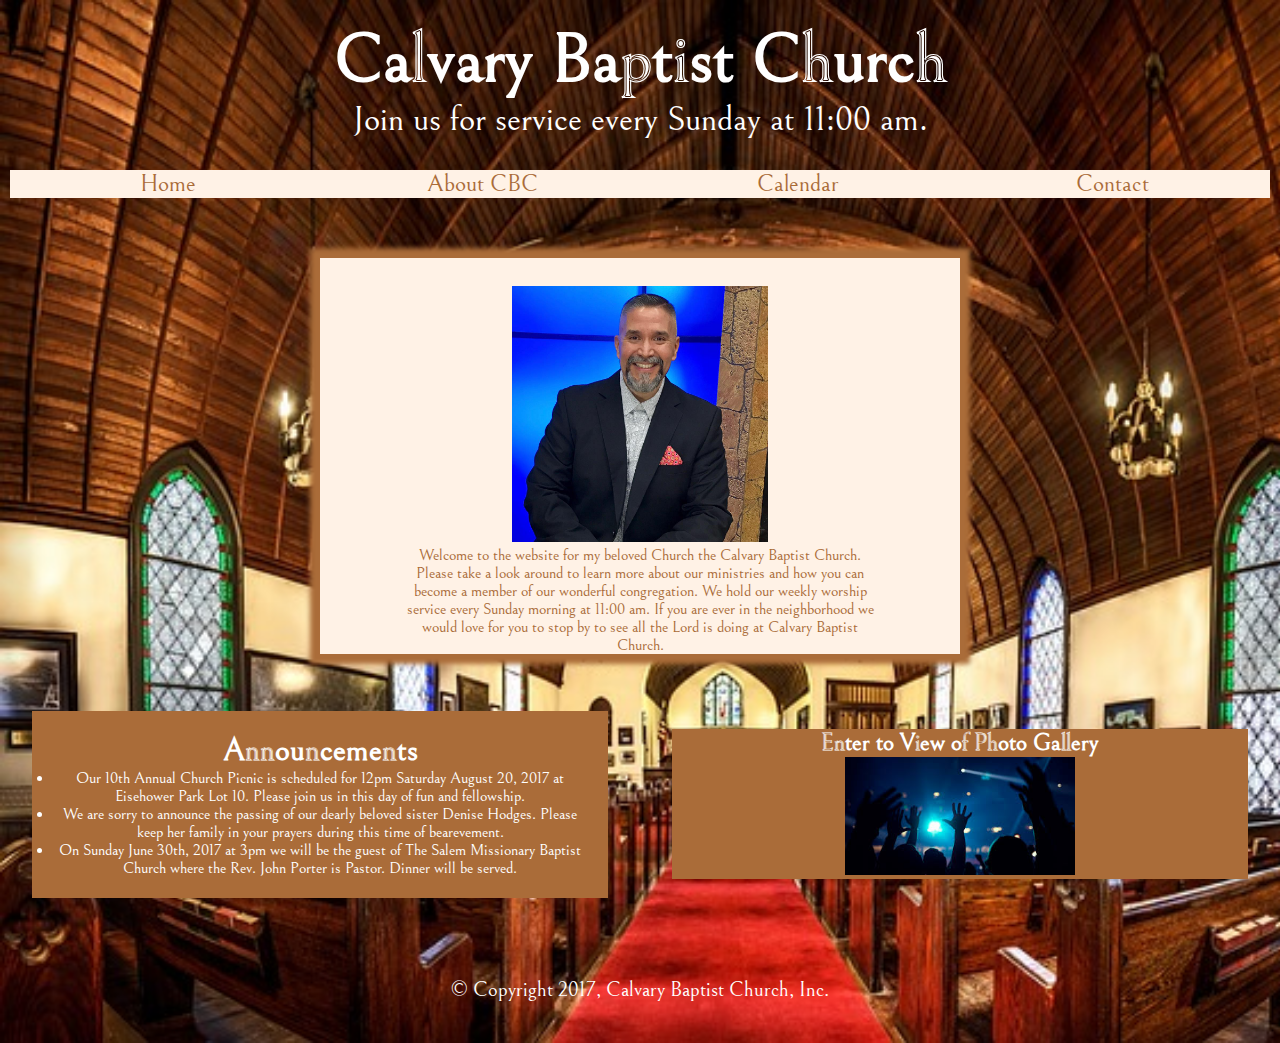
<file: index.html>
<!doctype html>
    <html id="homepage">
        <head>
            <meta charset="utf-8">
            <title>Welcome to Calvary Baptist Church!</title>
            <link href="css/style.css" rel="stylesheet" type="text/css">
        </head>
        <body>
         <div class="welcome">
            <h1>Calvary Baptist Church</h1>
            <p>Join us for service every Sunday at 11:00 am. </p>     
                 
            </div>    
            
        <!--this is where the nav begins-->    
        
        <nav>
                <ul>
                    <li><a href="index.html">Home</a></li>
                    <li><a href="aboutcbc.html">About CBC</a></li>
                    <li><a href="calendar.html">Calendar</a></li>
                    <li><a href="contact.html">Contact</a></li>
                </ul>
        </nav>
            
     <!--this is where the nav ends-->       
            
             <div class="first-section">
                 <div class="message">
                <h2>A Message From Our Pastor</h2>
             <img src="images/pastorphoto.jpg">
                     <div class="paragraph">
                 <p>Welcome to the website for my beloved Church the Calvary Baptist Church. Please take a look around to learn more about our ministries and how you can become a member of our wonderful congregation. We hold our weekly worship service every Sunday morning at 11:00 am. If you are ever in the neighborhood we would love for you to stop by to see all the Lord is doing at Calvary Baptist Church.</p>
                         </div>
                     </div>
                 
            <!--this is the announcements section-->
                 
            <div class="second-section">
                <div class="col-1">
                <h1>Announcements</h1>
                    <ul>
                    <li>Our 10th Annual Church Picnic is scheduled for 12pm Saturday August 20, 2017 at Eisehower Park Lot 10. Please join us in this day of fun and fellowship.</li>
                    <li>We are sorry to announce the passing of our dearly beloved sister Denise Hodges. Please keep her family in your prayers during this time of bearevement. </li>
                    <li>On Sunday June 30th, 2017 at 3pm  we will be the guest of The Salem Missionary Baptist Church where the Rev. John Porter is Pastor. Dinner will be served. </li>
                        </ul>
                
                    
                </div>
             
            <!--this is the photo gallery section-->
                
                <div class="col-2">
                    <h2>Enter to View of Photo Gallery</h2>
                    <img src="images/handsraised.jpeg">
                </div>
            
            
            </div>
        
    <!--this is the footer-->
                 
        <footer>
            <small>&copy; Copyright 2017, Calvary Baptist Church, Inc.</small>
        </footer>
            
        </body>
    </html>
</file>
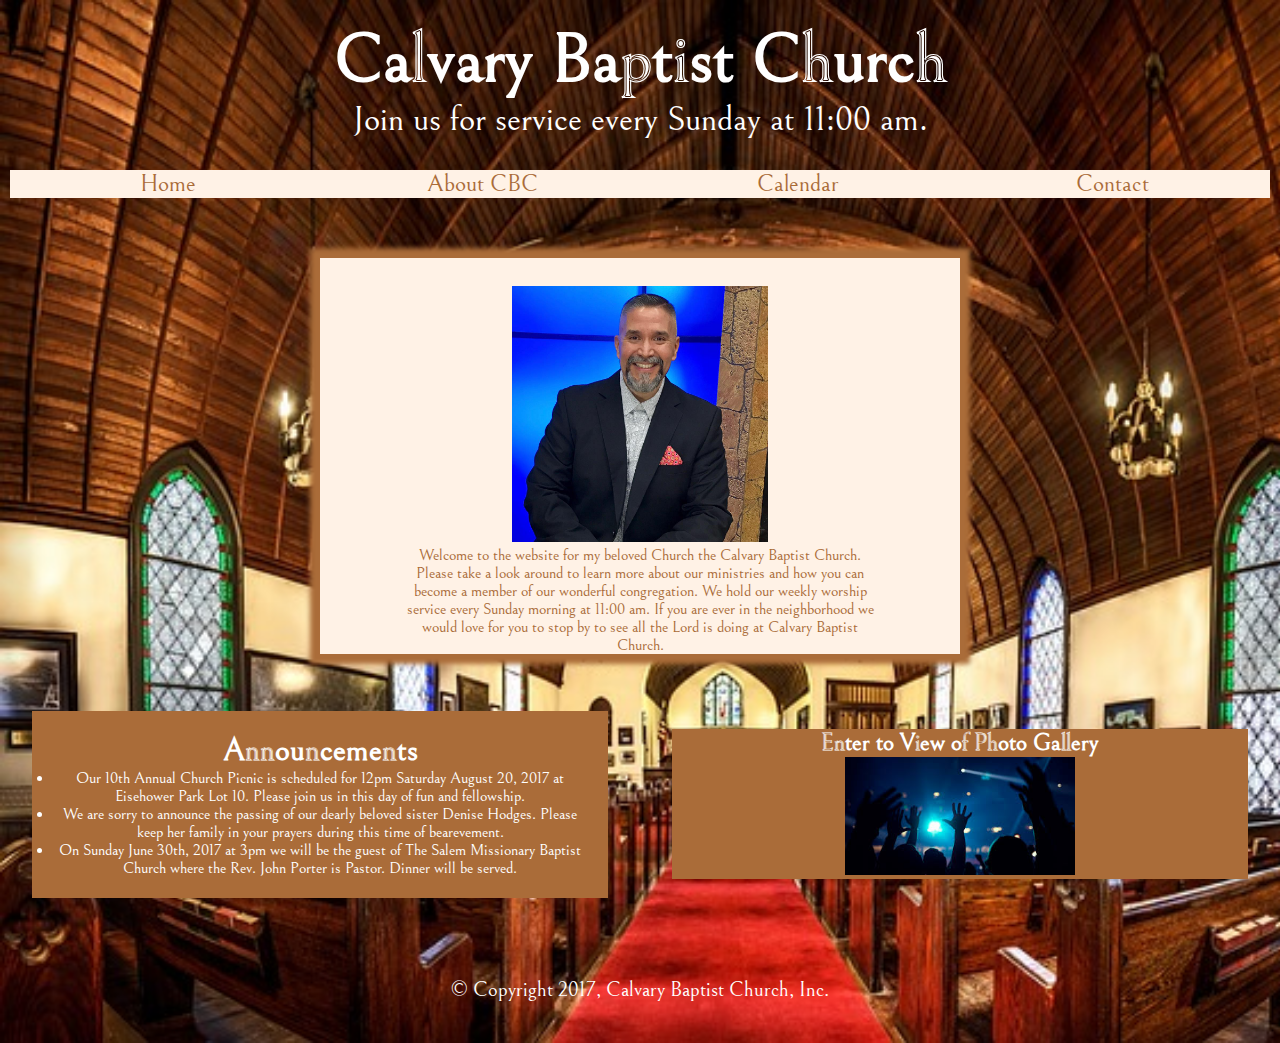
<file: church website/index.html>
<!doctype html>
    <html id="homepage">
        <head>
            <meta charset="utf-8">
            <title>Welcome to Calvary Baptist Church!</title>
            <link href="css/style.css" rel="stylesheet" type="text/css">
        </head>
        <body>
         <div class="welcome">
            <h1>Calvary Baptist Church</h1>
            <p>Join us for service every Sunday at 11:00 am. </p>     
                 
            </div>    
            
        <!--this is where the nav begins-->    
        
        <nav>
                <ul>
                    <li><a href="index.html">Home</a></li>
                    <li><a href="aboutcbc.html">About CBC</a></li>
                    <li><a href="calendar.html">Calendar</a></li>
                    <li><a href="contact.html">Contact</a></li>
                </ul>
             </nav>
            
     <!--this is where the nav ends-->       
            
             <div class="first-section">
                 <div class="message">
                <h2>A Message From Our Pastor</h2>
             <img src="images/pastorphoto.jpg">
                     <div class="paragraph">
                 <p>Welcome to the website for my beloved Church the Calvary Baptist Church. Please take a look around to learn more about our ministries and how you can become a member of our wonderful congregation. We hold our weekly worship service every Sunday morning at 11:00 am. If you are ever in the neighborhood we would love for you to stop by to see all the Lord is doing at Calvary Baptist Church.</p>
                         </div>
                     </div>
                 
            <!--this is the announcements section-->
                 
            <div class="second-section">
                <div class="col-1">
                <h1>Announcements</h1>
                    <ul>
                    <li>Our 10th Annual Church Picnic is scheduled for 12pm Saturday August 20, 2017 at Eisehower Park Lot 10. Please join us in this day of fun and fellowship.</li>
                    <li>We are sorry to announce the passing of our dearly beloved sister Denise Hodges. Please keep her family in your prayers during this time of bearevement. </li>
                    <li>On Sunday June 30th, 2017 at 3pm  we will be the guest of The Salem Missionary Baptist Church where the Rev. John Porter is Pastor. Dinner will be served. </li>
                        </ul>
                
                    
                </div>
             
            <!--this is the photo gallery section-->
                
                <div class="col-2">
                    <h2>Enter to View of Photo Gallery</h2>
                    <img src="images/handsraised.jpeg">
                </div>
            
            
            </div>
        
    <!--this is the footer-->
                 
        <footer>
            <small>&copy; Copyright 2017, Calvary Baptist Church, Inc.</small>
        </footer>
            
        </body>
    </html>
</file>
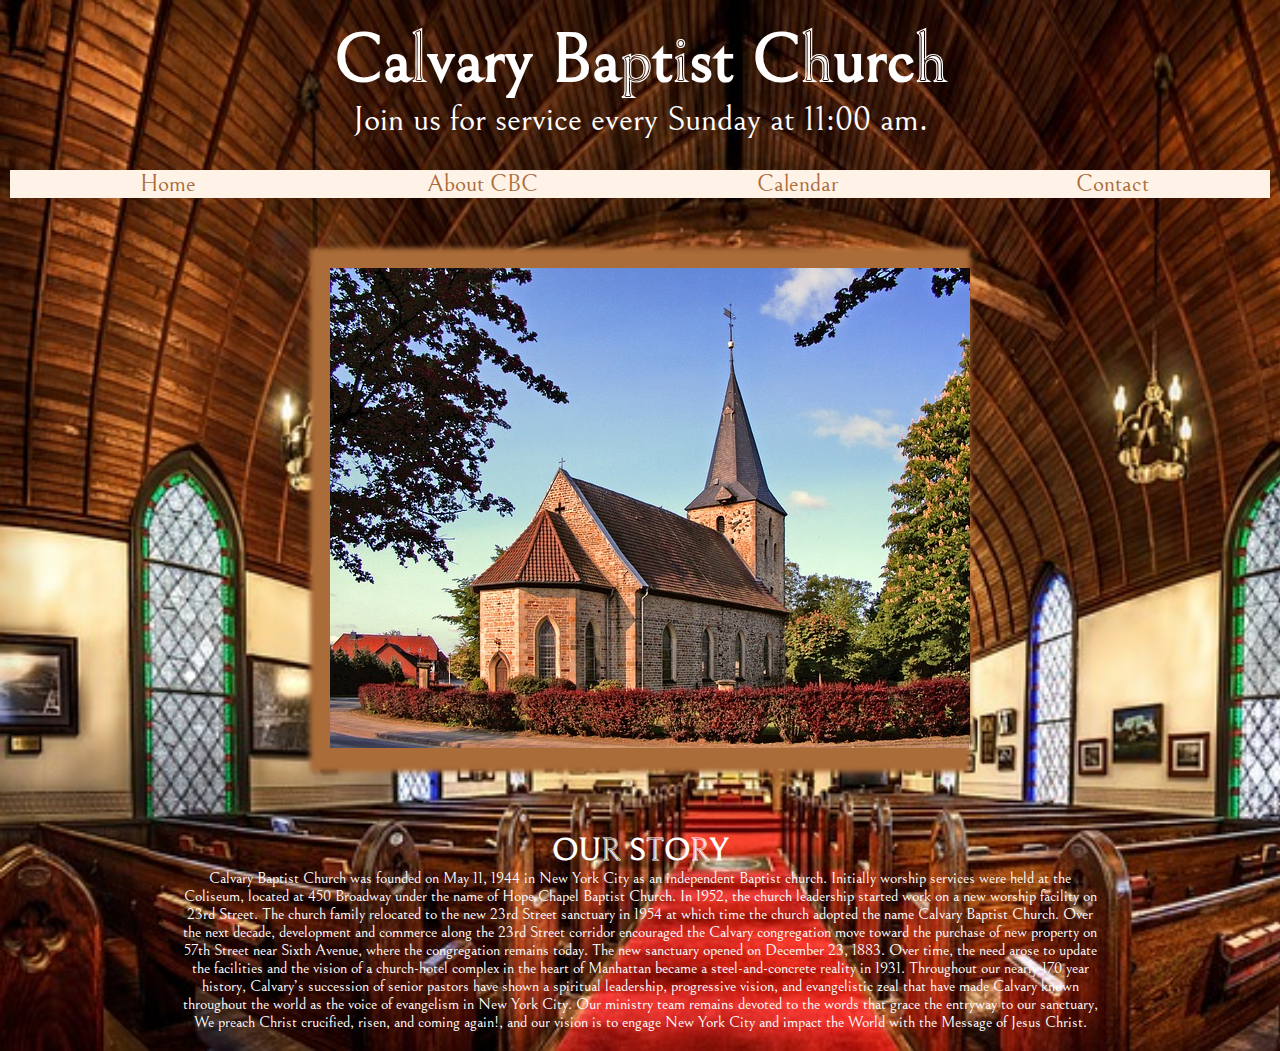
<file: aboutcbc.html>
<!doctype html>
    <html>
        <head>
            <meta charset="utf-8">
            <title>Welcome to Calvary Baptist Church!</title>
            <link href="css/style.css" rel="stylesheet" type="text/css">
        </head>
        <body>
            <div class="welcome">
            <h1>Calvary Baptist Church</h1>
            <p>Join us for service every Sunday at 11:00 am. </p>     
                 
            </div>  
            
        <nav>
                <ul>
                    <li><a href="index.html">Home</a></li>
                    <li><a href="aboutcbc.html">About CBC</a></li>
                    <li><a href="calendar.html">Calendar</a></li>
                    <li><a href="contact.html">Contact</a></li>
                </ul>
             </nav>
            
            <div class="img">
                <img src="images/churchfromoutside.jpg">
            </div>
            
            <div class="ourstory">
            <h1>OUR STORY</h1>
            
            
            <p>Calvary Baptist Church was founded on May 11, 1944 in New York City as an independent Baptist church. Initially worship services were held at the Coliseum, located at 450 Broadway under the name of Hope Chapel Baptist Church. In 1952, the church leadership started work on a new worship facility on 23rd Street. The church family relocated to the new 23rd Street sanctuary in 1954 at which time the church adopted the name Calvary Baptist Church.

                Over the next decade, development and commerce along the 23rd Street corridor encouraged the Calvary congregation move toward the purchase of new property on 57th Street near Sixth Avenue, where the congregation remains today. The new sanctuary opened on December 23, 1883. Over time, the need arose to update the facilities and the vision of a church-hotel complex in the heart of Manhattan became a steel-and-concrete reality in 1931.

                Throughout our nearly 170 year history, Calvary’s succession of senior pastors have shown a spiritual leadership, progressive vision, and evangelistic zeal that have made Calvary known throughout the world as the voice of evangelism in New York City. Our ministry team remains devoted to the words that grace the entryway to our sanctuary, We preach Christ crucified, risen, and coming again!, and our vision is to engage New York City and impact the World with the Message of Jesus Christ.</p>
            
            
            </div>
             
        </body>
    </html>
</file>
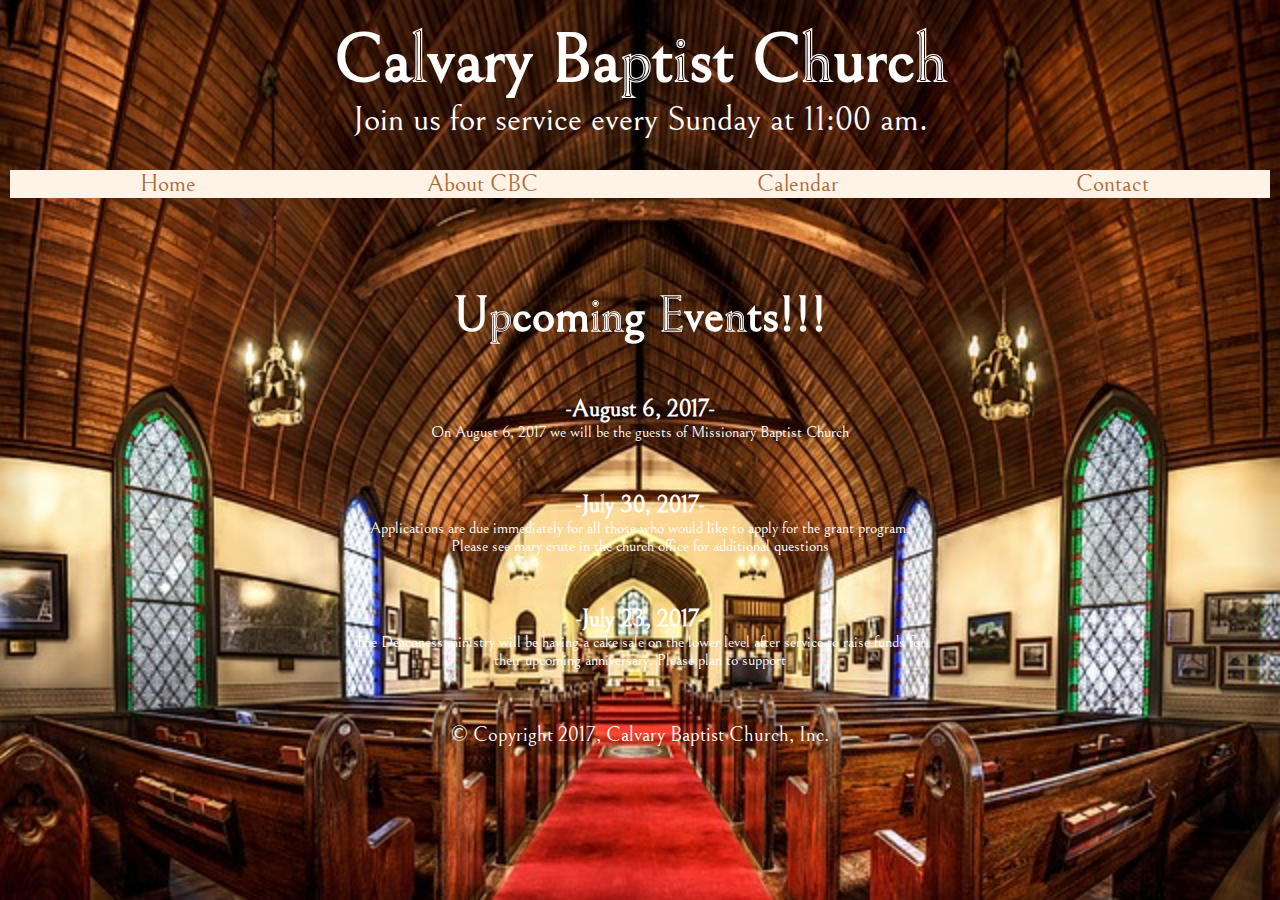
<file: calendar.html>
<!doctype html>
    <html>
        <head>
            <meta charset="utf-8">
            <title>Welcome to Calvary Baptist Church!</title>
            <link href="css/style.css" rel="stylesheet" type="text/css">
        </head>
        <body>
         <div class="welcome">
            <h1>Calvary Baptist Church</h1>
            <p>Join us for service every Sunday at 11:00 am. </p>     
                 
            </div>    
            
        
        <nav>
                <ul>
                     <li><a href="index.html">Home</a></li>
                    <li><a href="aboutcbc.html">About CBC</a></li>
                    <li><a href="calendar.html">Calendar</a></li>
                    <li><a href="contact.html">Contact</a></li>
                </ul>
             </nav>
          <section class="eventdates">  
              
              <h1>Upcoming Events!!!</h1>
            <div>
            <h2>-August 6, 2017-</h2>
            <p>On August 6, 2017 we will be the guests of Missionary Baptist Church </p>
                </div>
            
            <div>
                <h2>-July 30, 2017-</h2>
                <p>Applications are due immediately for all those who would like to apply for the grant program. Please see mary crute in the church office for additional questions</p>
            
            </div>
            
            <div>
                <h2>-July 23, 2017-</h2>
                <p>The Deaconess ministry will be having a cake sale on the lower level after service to raise funds for their upcoming anniversary. Please plan to support </p>
                
            </div>
            </section>
            
            
        <footer>
            <small>&copy; Copyright 2017, Calvary Baptist Church, Inc.</small>
        </footer>
            
        </body>
    </html>
</file>
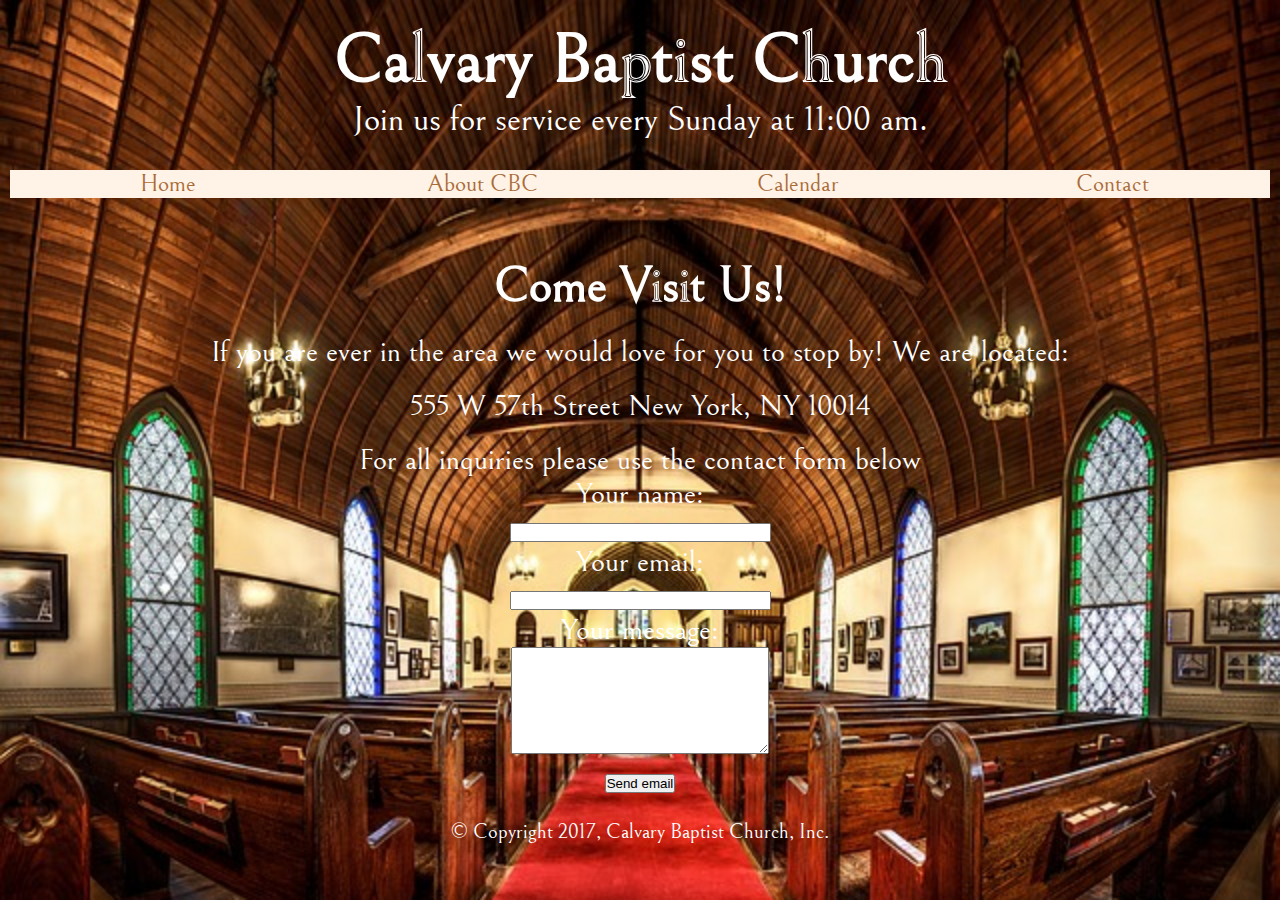
<file: contact.html>
<!doctype html>
    <html>
        <head>
            <meta charset="utf-8">
            <title>Welcome to Calvary Baptist Church!</title>
            <link href="css/style.css" rel="stylesheet" type="text/css">
        </head>
        <body>
         <div class="welcome">
            <h1>Calvary Baptist Church</h1>
            <p>Join us for service every Sunday at 11:00 am. </p>     
                 
            </div>    
            
        
        <nav>
                <ul>
                     <li><a href="index.html">Home</a></li>
                    <li><a href="aboutcbc.html">About CBC</a></li>
                    <li><a href="calendar.html">Calendar</a></li>
                    <li><a href="contact.html">Contact</a></li>
                </ul>
             </nav>
            
            <div class="contact">
             
             <div>   
            <h1>Come Visit Us!</h1>
                <p>If you are ever in the area we would love for you to stop by! We are located:</p>
                <p>555 W 57th Street New York, NY 10014</p>
                <p>For all inquiries please use the contact form below</p>
            
            </div>
            
            <form id="contact_form" action="#" method="POST" enctype="multipart/form-data">
	<div class="row">
		<label for="name">Your name:</label><br />
		<input id="name" class="input" name="name" type="text" value="" size="30" /><br />
	</div>
	<div class="row">
		<label for="email">Your email:</label><br />
		<input id="email" class="input" name="email" type="text" value="" size="30" /><br />
	</div>
	<div class="row">
		<label for="message">Your message:</label><br />
		<textarea id="message" class="input" name="message" rows="7" cols="30"></textarea><br />
	</div>
	<input id="submit_button" type="submit" value="Send email" />
</form>						
            
 </div>           
        <footer>
            <small>&copy; Copyright 2017, Calvary Baptist Church, Inc.</small>
        </footer>
            
        </body>
    </html>
</file>
<file: css/style.css>
/* Here is my google font */

@import url('https://fonts.googleapis.com/css?family=Bellefair');

* {
  box-sizing: border-box;
  margin: 0;
  padding: 0;
}

body {
    background-image: url(../images/insidesanctuary.jpg);
    background-repeat: no-repeat;   
    background-size: cover;
    color: white;
    
}


html {
  font-family: 'Bellefair', serif;
  font-size: 16px;
}

.welcome {
    text-align: center;
    padding: 20px;
    font-size: 35px;
}

/*this targets the whole ul*/

nav ul {
    display: flex;
    list-style: none;
    font-size: 1.5rem;
    text-decoration: none;
    font-weight: 500;
    background-color: #fff2e6;
}

/* this targets the list items */

nav li {
    width: 25%;
    text-align: center;
    text-decoration: none;
}

nav a {
    text-decoration: none;
    color: #AA6C39;
}

nav {
    padding: 10px;
    justify-content: center;
    margin-bottom: 50px;
}

.message {
    background-color: #fff2e6;
    box-shadow: 0 0 5px 10px #AA6C39;
    width: 50%;
    text-align: center;
    margin: 0 auto;
    
}

.message h2 {
    color: #fff2e6;
}

/*this styles the paragraph on the home page*/

.paragraph {
    text-align: center;
    width: 75%;
    margin: inherit;
    color: #AA6C39;  
}

.first-section {
    text-align: center;
    margin-bottom: 40px;
}

.first-section img {
    width: 40%;
    margin:auto;
    border-color: white;
}

.second-section {
    display: flex;
    align-items: center;
    margin:auto;
    height: 300px;
}

.col-1 {
    background-color: #AA6C39;
    width: 45%;
    margin: auto;
    text-align: center;
    padding: 21px;
}

.col-2 {
    width: 45%;
    text-align: center;
    background-color: #AA6C39;
    margin:auto;
}

/* this styles the about page */

.img {
    width: 50%;
    padding: 10px;
    align-content: center;
    margin: 0 auto;
    background-color: #AA6C39;
    box-shadow: 0 0 5px 10px #AA6C39;
}
    
.ourstory {
    text-align: center;
    width: 75%;
    margin: 0 auto;
    padding: 20px;
    
}

.ourstory h1 {
   margin-top: 50px;
}

/* this styles the calendar page */

.eventdates {
    text-align: center;
    padding: 30px;
    width: 50%;
    margin: 0 auto;
    
}

.eventdates h1 {
    font-size: 50px;
}

.eventdates h2 {
    margin-top: 50px;
}


/* this styles the contact page */

.contact {
  margin: 0 auto;
  text-align: center;    
}
.contact h1 {
    font-size: 50px;
}
.contact p {
    margin-top: 20px;
    font-size: 30px;
}

#contact_form {
    font-size: 30px;
}


/* this styles the footer */

footer {
    display: block;
    text-align: center;
    font-size: 25px;
    margin: 20px;
}
</file>
<file: church website/css/style.css>
/* Here is my google font */

@import url('https://fonts.googleapis.com/css?family=Bellefair');

* {
  box-sizing: border-box;
  margin: 0;
  padding: 0;
}

body {
    background-image: url(../images/insidesanctuary.jpg);
    background-repeat: no-repeat;   
    background-size: cover;
    color: white;
    
}


html {
  font-family: 'Bellefair', serif;
  font-size: 16px;
}

.welcome {
    text-align: center;
    padding: 20px;
    font-size: 35px;
}

/*this targets the whole ul*/

nav ul {
    display: flex;
    list-style: none;
    font-size: 1.5rem;
    text-decoration: none;
    font-weight: 500;
    background-color: #fff2e6;
}

/* this targets the list items */

nav li {
    width: 25%;
    text-align: center;
    text-decoration: none;
}

nav a {
    text-decoration: none;
    color: #AA6C39;
}

nav {
    padding: 10px;
    justify-content: center;
    margin-bottom: 50px;
}

.message {
    background-color: #fff2e6;
    box-shadow: 0 0 5px 10px #AA6C39;
    width: 50%;
    text-align: center;
    margin: 0 auto;
    
}

.message h2 {
    color: #fff2e6;
}

/*this styles the paragraph on the home page*/

.paragraph {
    text-align: center;
    width: 75%;
    margin: inherit;
    color: #AA6C39;  
}

.first-section {
    text-align: center;
    margin-bottom: 40px;
}

.first-section img {
    width: 40%;
    margin:auto;
    border-color: white;
}

.second-section {
    display: flex;
    align-items: center;
    margin:auto;
    height: 300px;
}

.col-1 {
    background-color: #AA6C39;
    width: 45%;
    margin: auto;
    text-align: center;
    padding: 21px;
}

.col-2 {
    width: 45%;
    text-align: center;
    background-color: #AA6C39;
    margin:auto;
}

/* this styles the about page */

.img {
    width: 50%;
    padding: 10px;
    align-content: center;
    margin: 0 auto;
    background-color: #AA6C39;
    box-shadow: 0 0 5px 10px #AA6C39;
}
    
.ourstory {
    text-align: center;
    width: 75%;
    margin: 0 auto;
    padding: 20px;
    
}

.ourstory h1 {
   margin-top: 50px;
}

/* this styles the calendar page */

.eventdates {
    text-align: center;
    padding: 30px;
    width: 50%;
    margin: 0 auto;
    
}

.eventdates h1 {
    font-size: 50px;
}

.eventdates h2 {
    margin-top: 50px;
}


/* this styles the contact page */

.contact {
  margin: 0 auto;
  text-align: center;    
}
.contact h1 {
    font-size: 50px;
}
.contact p {
    margin-top: 20px;
    font-size: 30px;
}

#contact_form {
    font-size: 30px;
}


/* this styles the footer */

footer {
    display: block;
    text-align: center;
    font-size: 25px;
    margin: 20px;
}
</file>
